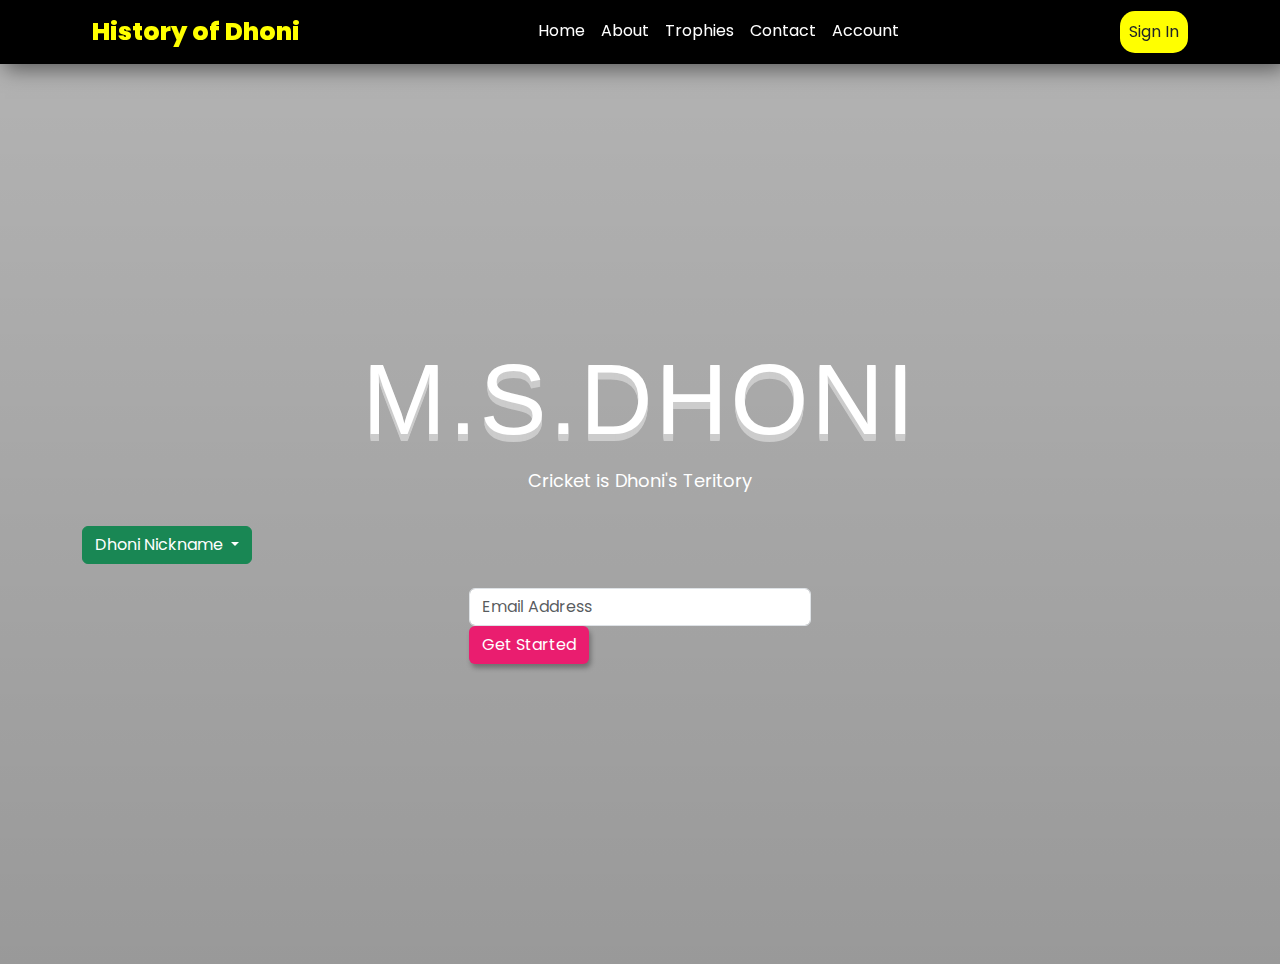
<file: index.html>
<!DOCTYPE html>
<html lang="en">
<head>
    <meta charset="UTF-8">
    <meta http-euiv="X-UA-Compatible" content="IE=edge">
    <meta name="viewport" content="width=device-width, initial-scale=1.0">
    <title>Dhoni</title>
    <link rel="stylesheet" href="style.css">
    <link href="https://cdn.jsdelivr.net/npm/bootstrap@5.3.2/dist/css/bootstrap.min.css" rel="stylesheet">
</head>
<body>
    <!----Navbar---->

    <nav class="navbar navbar-expand-lg navbar-dark" id="navbar">
        <div class="container-fluid">
          <a class="navbar-brand" href="#">History of Dhoni</a>
          <button class="navbar-toggler" type="button" data-bs-toggle="collapse" data-bs-target="C" aria-controls="#navbarSupportedContent" aria-expanded="false" aria-label="Toggle navigation">
            <span class="navbar-toggler-icon"></span>
          </button>
          <div class="collapse navbar-collapse" id="navbarSupportedContent">
            <ul class="navbar-nav mx-auto">
              <li class="nav-item">
                <a class="nav-link" href="index.html">Home</a>
              </li>
              <li class="nav-item">
                <a class="nav-link" href="about.html">About</a>
              </li>
              <li class="nav-item">
                <a class="nav-link" href="trophies.html">Trophies</a>
              </li>
              <li class="nav-item">
                <a class="nav-link" href="contact.html">Contact</a>
              </li>
<li class="nav-item">
<a class="nav-link" href="https://www.instagram.com/mahi7781?igsh=ODA1NTc5OTg5Nw==">Account</a>
</li>
            </ul>
            <button class="btn p-2 my-lg-0 my-2">Sign In</button>
        </div>
      </nav>


    <!----Home---->

    <section id="home">
        <h1 class="text-center">M.S.DHONI</h1>
        <p> Cricket is Dhoni's Teritory </p>
        <div class="container mt-3">                                
  <div class="dropdown">
    <button type="button" class="btn btn-success dropdown-toggle" data-bs-toggle="dropdown">
      Dhoni Nickname
    </button>
    <ul class="dropdown-menu">
      <li><a class="dropdown-item" href="#">Captain Cool</a></li>
      <li><a class="dropdown-item" href="#">Mahi</a></li>
      <li><a class="dropdown-item" href="#">The Finisher</a></li>
    </ul>
  </div>
</div>
        <div class="input group m-4">
            <input type="text" class="form-control" placeholder="Email Address">
              <button class="btn signin">Get Started</button>
        </div>
    </section>



    <script src="https://cdn.jsdelivr.net/npm/@popperjs/core@2.11.8/dist/umd/popper.min.js">
    </script>
    
</body>
</html>
</file>
<file: style.css>
@import url('https://fonts.googleapis.com/css2?family=Poppins&display=swap');

*{
    margin: 0;
    padding: 0;
    box-sizing: border-box;
    font-family: 'Poppins', sans-serif;
}
#navbar
{
    position: sticky;
    top: 0;
    left: 0;
    z-index: 100;
    padding: .5rem 5rem;
    box-shadow: 5px 5px 20px rgba(0,0,0,.5);
    background: black;
}
.navbar .navbar-brand
{
    font-size: 25px;
    font-weight: 800;
    color: #ffff00 !important;
}
#navbarSupportedContent a
{
    color: #fff;
    border-bottom: 2px solid transparent;
}
#navbarSupportedContent a:hover
{
    border-bottom: 2px solid #ffff00;
}
#navbarSupportedContent button
{
    background: #ffff00;
    border-radius: 15px;
}
section
{
    width: 100%;
    min-height: 100vh;
    display: flex;
    justify-content: center;
    align-items: center;
}

/****Home****/

#home
{
    background: linear-gradient(rgba(0,0,0,.3),rgba(0,0,0,.4)),url("https://rukminim2.flixcart.com/image/850/1000/jv8exzk0/poster/j/e/h/large-abpost0385-ms-dhoni-csk-rolled-poster-for-office-decor-original-imafg6kqedfg8xha.jpeg?q=20" );
    background-size: cover;
    background-position: center;
    flex-direction: column;
}
#home h1
{
    font-size: 100px;
    color: white;
    letter-spacing: 3px;
    font-family: Verdana, Geneva, Tahoma, sans-serif;
    text-shadow:  0px 1px 0px #CCC,
                  0px 2px 0px #CCC,
                  0px 3px 0px #CCC,
                  0px 4px 0px #CCC,
                  0px 5px 0px #CCC,
                  0px 6px 0px #CCC,
                  0px 7px 0px #CCC;
    
}
#home p
{
    font-size: 18px;
    color: #fff;
}
#home .input-group
{
    width: 40%;
    height: 45px;
}
.signin
{
    background-color: #ea1d6f !important;
    color: white !important;
    box-shadow: 2px 4px 5px rgba(0,0,0,.3);
}

/****About****/

#about
{
    background: linear-gradient(to right,#ffff00,#ffff00 100%)
}
#about h1
{
    font-size: 50px;
    font-weight: 800;
    color: #ea1d6f;
}

/****Trophies****/

#trophies
{
    background:gray !important;
}
#trophies h1
{
    font-size: 50px;
    letter-spacing: 2px;
    font-weight: 700;
}
#trophies img
{
    width: 200px;
    height: 200px;
}
.card
{
    width: 250px;
    height: 300px;
    background: #e5e5e5 !important;
    border: none !important;
    box-shadow: 15px 20px 20px rgba(0,0,0,.3),
                insert 4px 4px 10px white;
    border-radius: 20px !important;
    overflow: hidden;
    justify-content: center;
    align-items: center;   
    margin: 20px 60px;         
    transition: .2s; 
}
.card:hover
{
    box-shadow: inset 5px 5px 10px rgba(0,0,0,.3),
                inset -4px -4px 10px white;      
    transition: .2s;            
}


/*****Contact******/


#contact img
{
    height: 50%;
}
.box
{
    width: 80% !important;
    background: red;
    height: 100%
    margin-bottom:10px;
    margin-top: 10px;
}
form
{
    display: flex;
    flex-direction: column;
}
#contact input
{
    margin: 10px 0px;
}
#contact textarea
{
    margin: 10px 0px;
}
</file>
